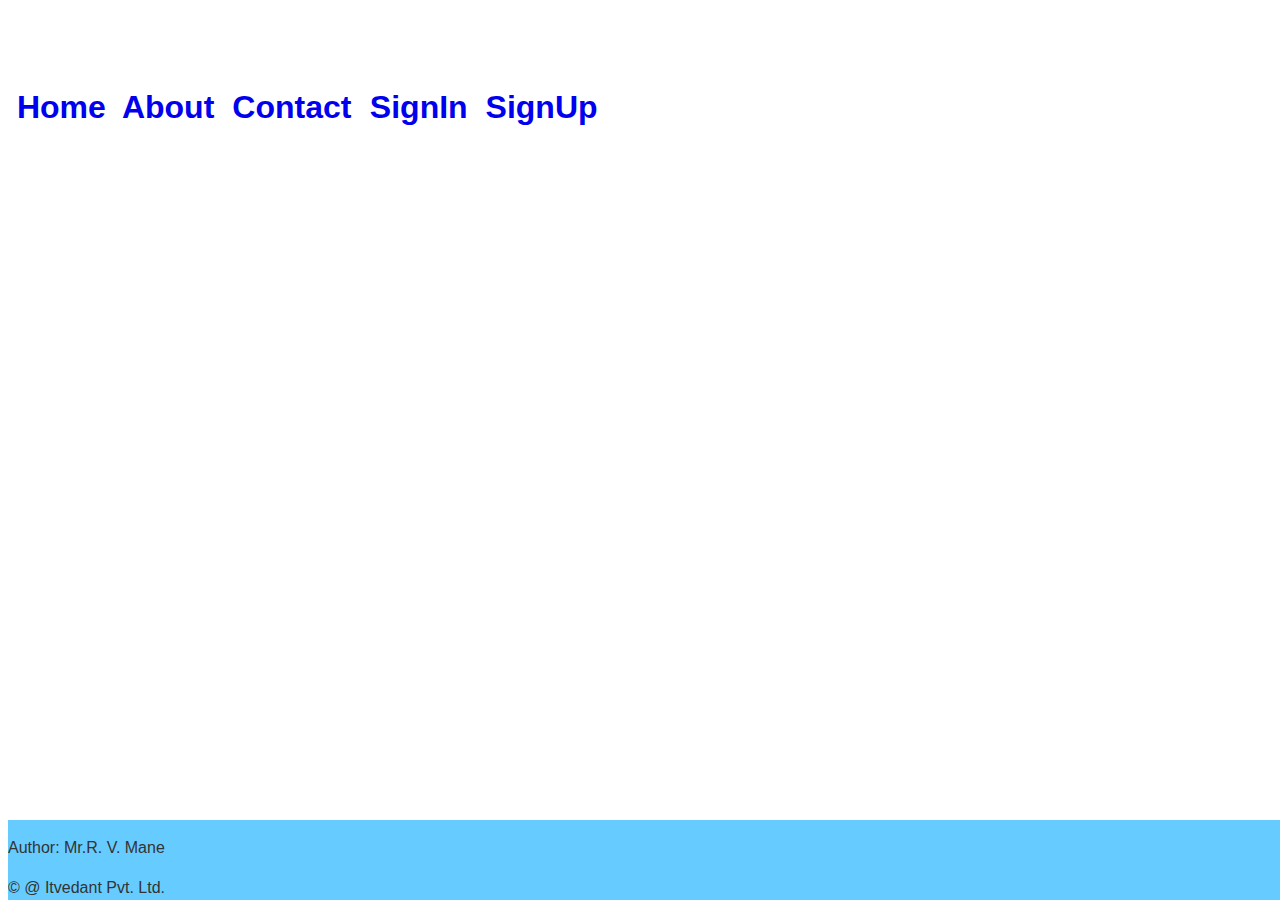
<file: index.html>
<html>
		<head>
				<title>BasicInfo|Home</title>
				<link href="style1.css" rel="stylesheet" type="text/css" />
			
		
		</head>

		<body>
					<div class="bs">
						<table border="0" width="600px" height="200px" align="left">
									<tr align="center">
										
											<td><a style="text-decoration:none" href="index.html"><font size="+3"><strong>Home</strong></font></td>
											<td><a style="text-decoration:none" href="about.html"><font size="+3"><strong>About</strong></font></td>
											<td><a style="text-decoration:none" href="contact.html"><font size="+3"><strong>Contact</strong></font></td>
											<td><a style="text-decoration:none" href="login.html"><font size="+3"><strong>SignIn</strong></font></td>
											<td><a style="text-decoration:none" href="register.html"><font size="+3"><strong>SignUp</strong></font></td>
											
									<tr>
						</table>
					</div> 
				
				
				
				
				<div id=footer>
						<footer>
								<p>Author: Mr.R. V. Mane</p>
								<p>© @ Itvedant Pvt. Ltd.</p>
								
						</footer>
						
				</div>
		
		</body>

</html>
</file>
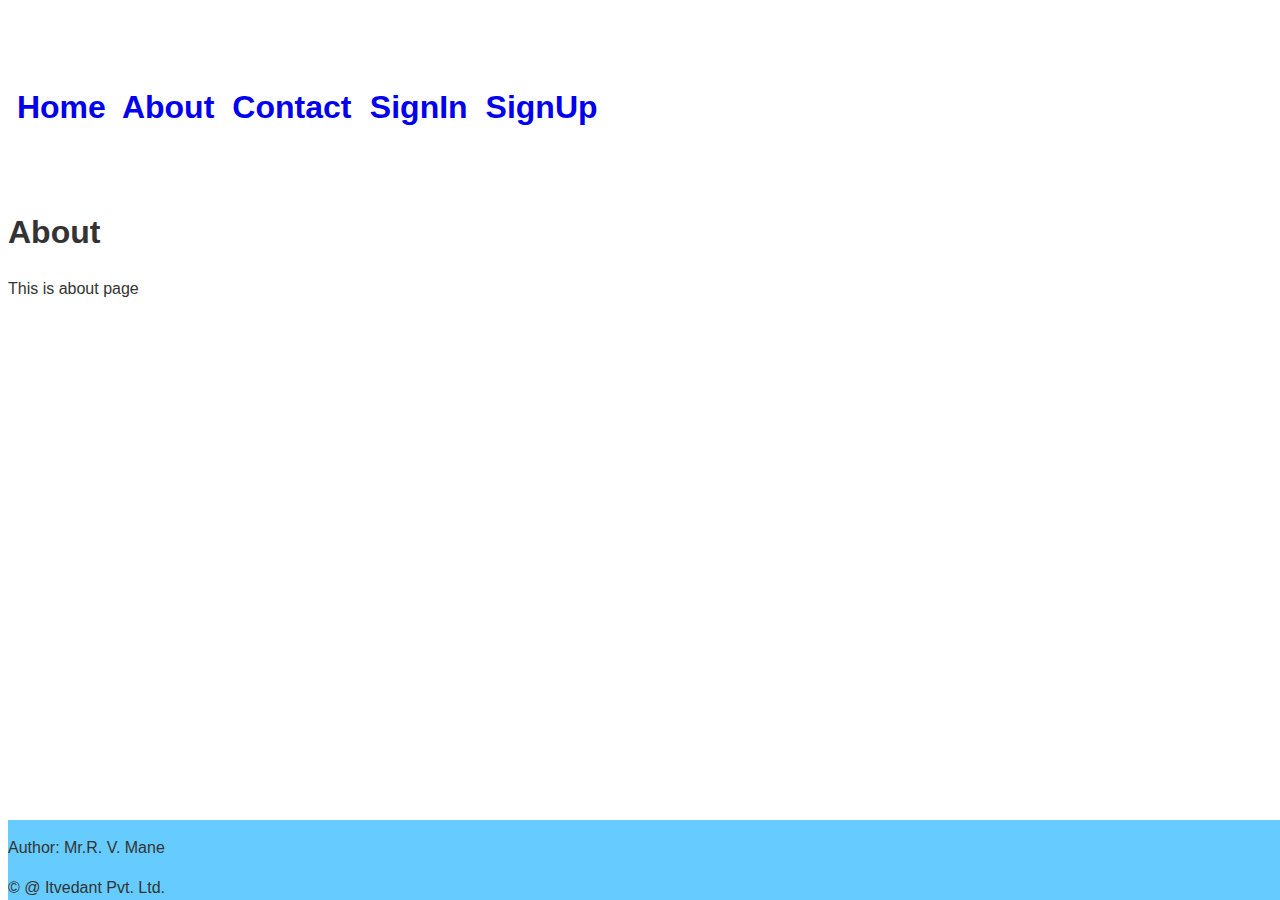
<file: about.html>
<html>
			<head>
						<title>BasicInfo|About</title>
						<link href="style1.css" rel="stylesheet" type="text/css" />
						
					
			</head>

			<body>
			
			
			<div class="bs">
						<table border="0" width="600px" height="200px" align="left" >
									<tr align="center">
										
											<td><a style="text-decoration:none" href="index.html"><font size="+3"><strong>Home</strong></font></td>
											<td><a style="text-decoration:none" href="about.html"><font size="+3"><strong>About</strong></font></td>
											<td><a style="text-decoration:none" href="contact.html"><font size="+3"><strong>Contact</strong></font></td>
											<td><a style="text-decoration:none" href="login.html"><font size="+3"><strong>SignIn</strong></font></td>
											<td><a style="text-decoration:none" href="register.html"><font size="+3"><strong>SignUp</strong></font></td>
											
									<tr>
						</table>
					</div> 
			<br><br>
			
			<div>
			
				<div >
					<a><h1>About</h1></a>
					
					<p> This is about page</p>
					
				</div>
					
			</div>
			
			<div id=footer>
						<footer>
								<p>Author: Mr.R. V. Mane</p>
								<p>© @ Itvedant Pvt. Ltd.</p>
								
						</footer>
						
				</div>
					
					
			</body>




</html>
</file>
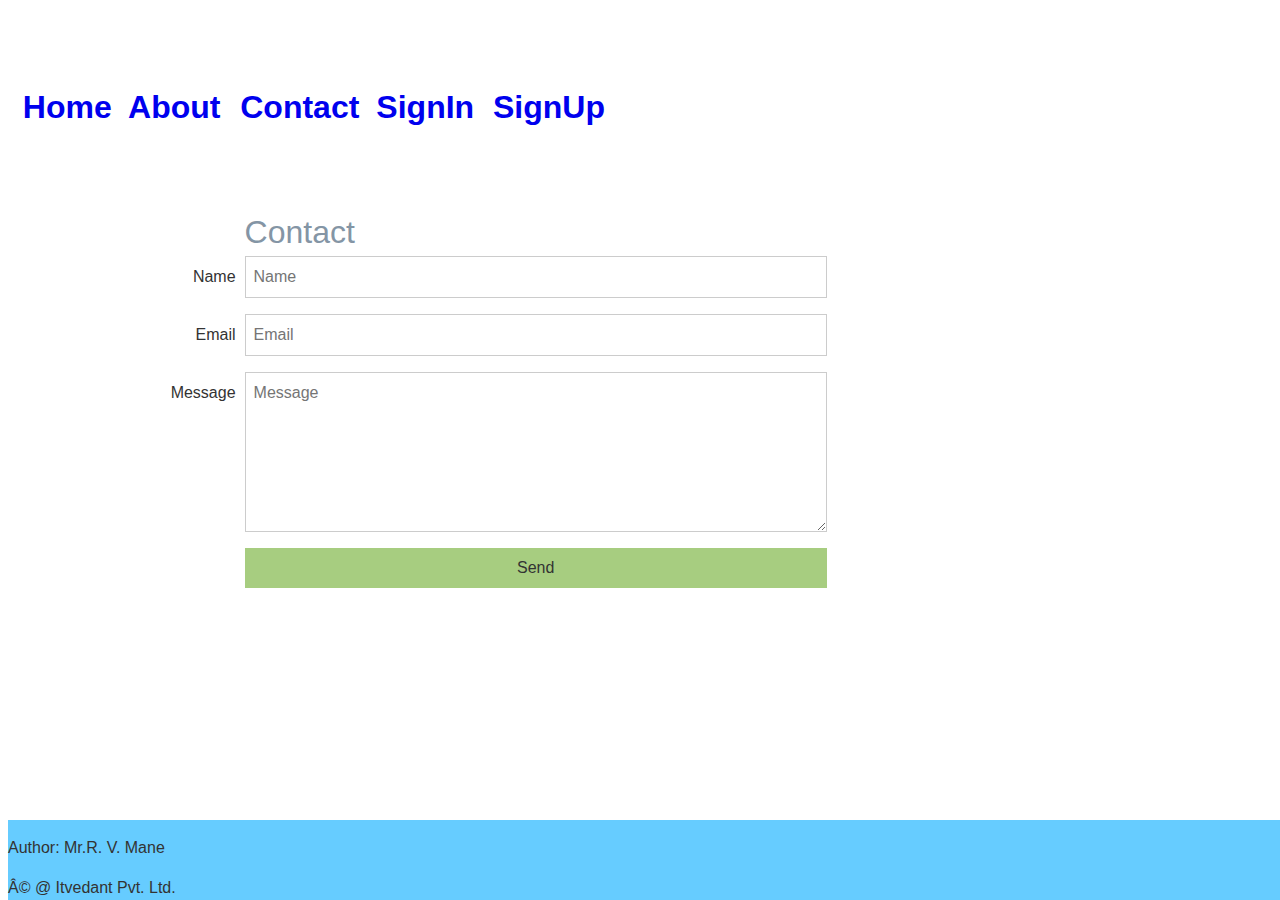
<file: contact.html>
<html>
		<head>
				<title>BasicInfo|Home</title>
				<link href="style1.css" rel="stylesheet" type="text/css" />
		
		</head>

		<body>
					<div>
						<table border="0" width="600px" height="200px" align="left">
									<tr align="right">
										
											<td><a style="text-decoration:none" href="index.html"><font size="+3"><strong>Home</strong></font></td>
											<td><a style="text-decoration:none" href="about.html"><font size="+3"><strong>About</strong></font></td>
											<td><a style="text-decoration:none" href="contact.html"><font size="+3"><strong>Contact</strong></font></td>
											<td><a style="text-decoration:none" href="login.html"><font size="+3"><strong>SignIn</strong></font></td>
											<td><a style="text-decoration:none" href="register.html"><font size="+3"><strong>SignUp</strong></font></td>
											
									<tr>
						</table>
				</div> 
				
				<div>
				<section id="contact-form">
				
								  <h2>Contact</h2>
								  <form id="contact" name="contact" accept-charset="utf-8">
									<label><span>Name</span><input name="name" type="text" placeholder="Name"/></label>
									<label><span>Email</span><input name="email" type="email" placeholder="Email"/></label>
									<label><span>Message</span><textarea name="message" placeholder="Message"></textarea></label>
									<input name="submit" type="submit" value="Send"/>
								  </form>
								  
								</section>
				</div>
				
				<div id=footer>
						<footer>
								<p>Author: Mr.R. V. Mane</p>
								<p>© @ Itvedant Pvt. Ltd.</p>
								
						</footer>
						
				</div>
		
		</body>

</html>
</file>
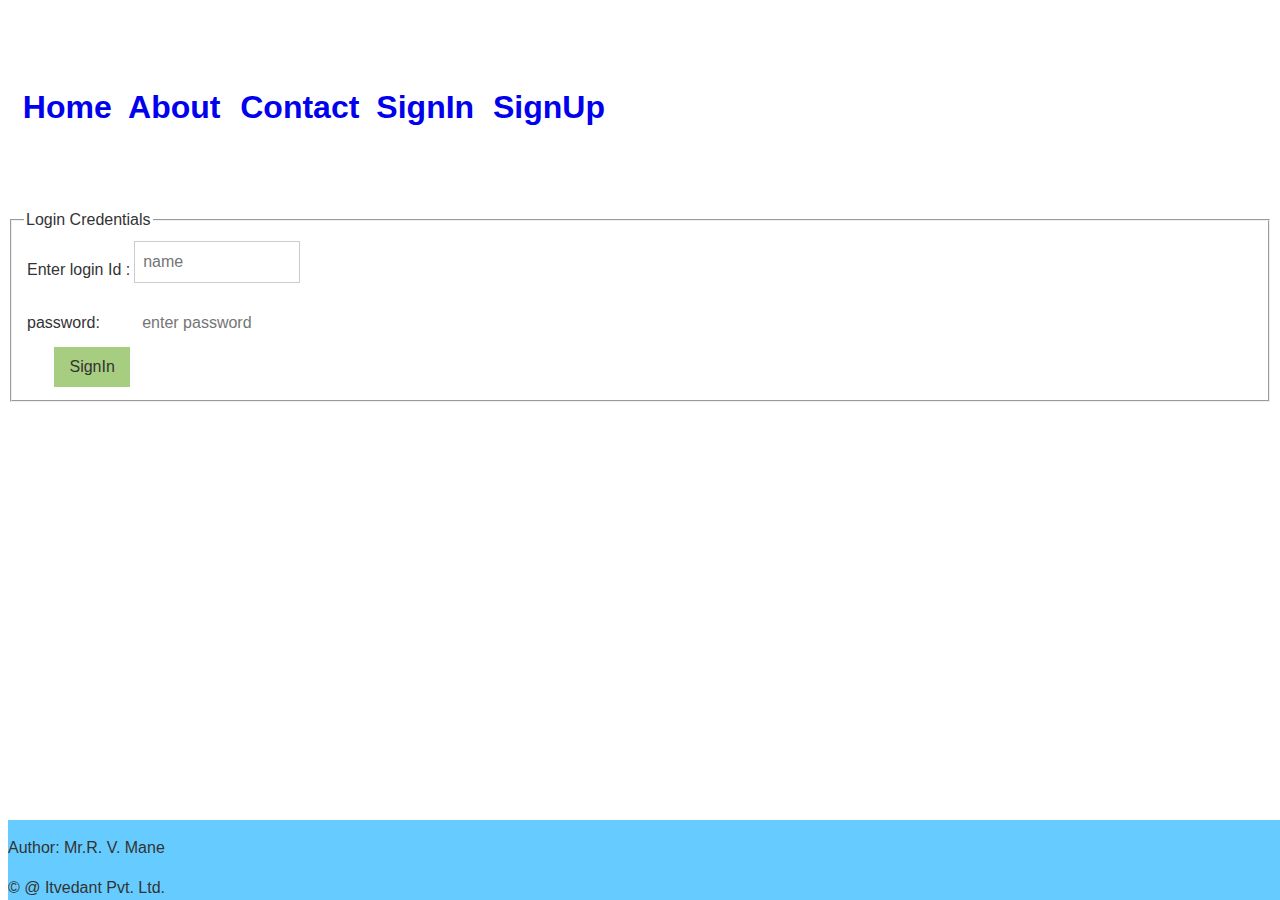
<file: login.html>
<html>
		<head>
				<title>BasicInfo|Home</title>
				<link href="style1.css" rel="stylesheet" type="text/css" />
		
		</head>

		<body>
					<div>
						<table border="0" width="600px" height="200px" align="left">
									<tr align="right">
										
											<td><a style="text-decoration:none" href="index.html"><font size="+3"><strong>Home</strong></font></td>
											<td><a style="text-decoration:none" href="about.html"><font size="+3"><strong>About</strong></font></td>
											<td><a style="text-decoration:none" href="contact.html"><font size="+3"><strong>Contact</strong></font></td>
											<td><a style="text-decoration:none" href="login.html"><font size="+3"><strong>SignIn</strong></font></td>
											<td><a style="text-decoration:none" href="register.html"><font size="+3"><strong>SignUp</strong></font></td>
											
									<tr>
						</table>
				</div> 
				
				<div id="login">
      <fieldset>
        <a name="about"></a>
        <legend> Login Credentials </legend>
        <table>


          <form action="" method="GET">
            <tr>
              <td> <label for="one"> Enter login Id : </label> </td>
              <td><input type="text" id="one" name="lname" placeholder="name" required /></td>
            </tr>



            <tr>
              <td> <label for="three">password: </label></td>
              <td> <input type="password" id="three" name="rnum" placeholder="enter password " required /> </td>
            </tr>





            <td class="submit"> <input type="submit" name="save" value="SignIn" /> </td>
            </tr>
          </form>
        </table>
      </fieldset>

    </div>
				
				<div id=footer>
						<footer>
								<p>Author: Mr.R. V. Mane</p>
								<p>© @ Itvedant Pvt. Ltd.</p>
								
						</footer>
						
				</div>
		
		</body>

</html>
</file>
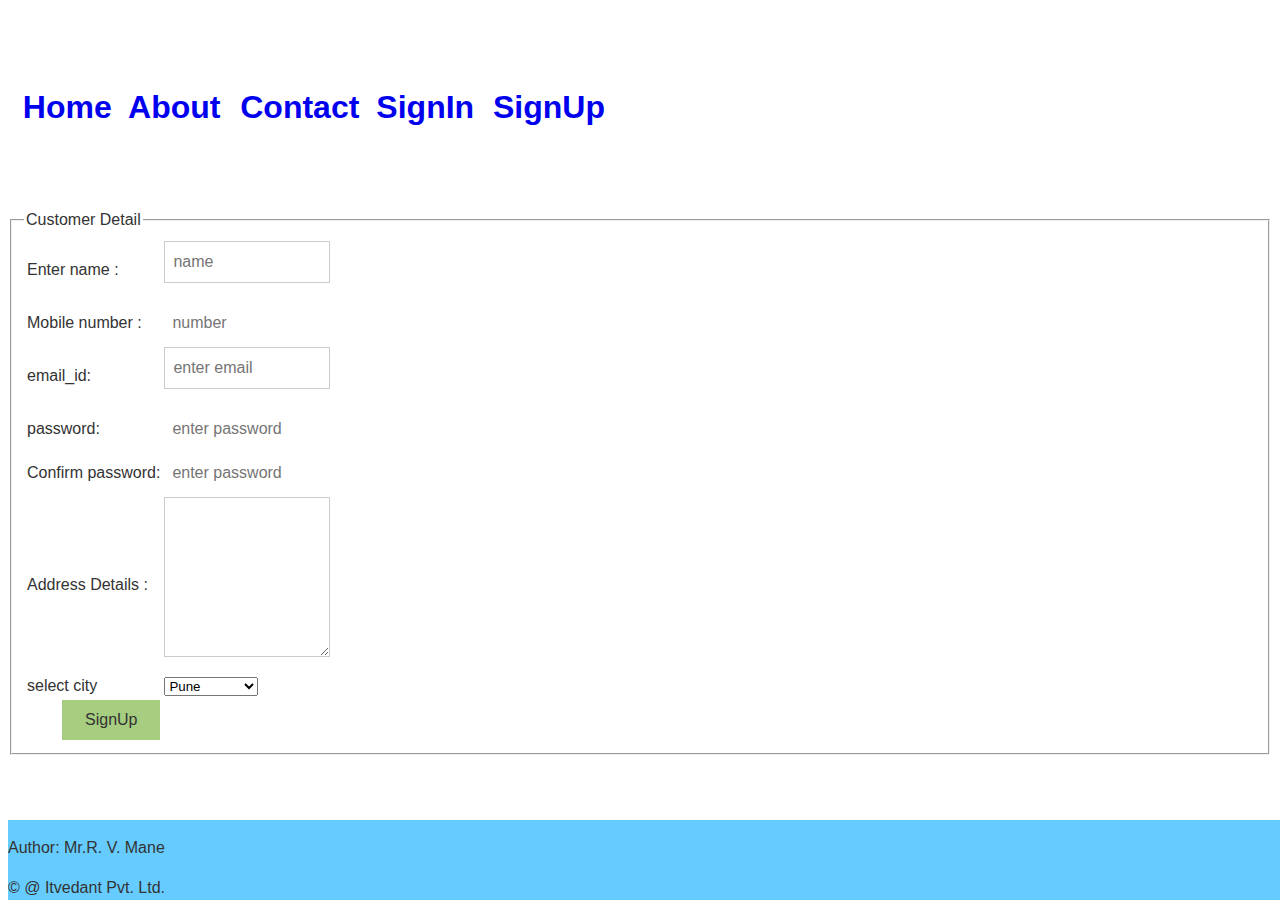
<file: register.html>
<html>
		<head>
				<title>BasicInfo|Home</title>
				<link href="style1.css" rel="stylesheet" type="text/css" />
		
		</head>

		<body>
					<div>
						<table border="0" width="600px" height="200px" align="left">
									<tr align="right">
										
											<td><a style="text-decoration:none" href="index.html"><font size="+3"><strong>Home</strong></font></td>
											<td><a style="text-decoration:none" href="about.html"><font size="+3"><strong>About</strong></font></td>
											<td><a style="text-decoration:none" href="contact.html"><font size="+3"><strong>Contact</strong></font></td>
											<td><a style="text-decoration:none" href="login.html"><font size="+3"><strong>SignIn</strong></font></td>
											<td><a style="text-decoration:none" href="register.html"><font size="+3"><strong>SignUp</strong></font></td>
											
									<tr>
						</table>
				</div> 
				
				<div id="login">
      <fieldset>
        <a name="about"></a>
        <legend> Customer Detail </legend>
        <table>


          <form action="" method="GET">
            <tr>
              <td> <label for="one"> Enter name : </label> </td>
              <td><input type="text" id="one" name="sname" placeholder="name" required /></td>
            </tr>

            <tr>
              <td> <label for="two"> Mobile number : </label></td>
              <td> <input type="number" id="two" name="rnum" placeholder="number " required /> </td>
            </tr>

            <tr>
              <td> <label for="three">email_id: </label></td>
              <td> <input type="email" id="three" name="rnum" placeholder="enter email " required /> </td>
            </tr>



            <tr>
              <td> <label for="three">password: </label></td>
              <td> <input type="password" id="three" name="rnum" placeholder="enter password " required /> </td>
            </tr>

			<tr>
              <td> <label for="three">Confirm password: </label></td>
              <td> <input type="password" id="three" name="rnum" placeholder="enter password " required /> </td>
            </tr>
			
            <tr>
              <td> <label for="three">Address Details : </label></td>
              <td> <textarea name="rnum" cols="20" rows="5" placeholder="ur suggestion"> </textarea> </td>
            </tr>


            <tr>
              <td> <label>select city </label></td>
              <td>
                <select name="ubranch">

                  <option value="1"> select city </option>
                  <option value="2" selected> Pune </option>
                  <option value="3"> Mumbai </option>
                  <option value="4"> Bangulore </option>
                  <option value="5"> Ahamdabad </option>
                </select>
              </td>
            </tr>






            <td class="submit"> <input type="submit" name="save" value="SignUp" /> </td>
            </tr>
          </form>
        </table>
      </fieldset>

    </div>
				
				<div id=footer>
						<footer>
								<p>Author: Mr.R. V. Mane</p>
								<p>© @ Itvedant Pvt. Ltd.</p>
								
						</footer>
						
				</div>
		
		</body>

</html>
</file>
<file: style1.css>
.bs{
	background-color:#08E1DB;
	display:block;
	
}

footer {
   position:absolute;
   bottom:0;
   width:100%;
   height:80px;   
   background:#6cf;
}

div {
clear: both
}

html {
  font: 300 100%/1.5 Ubuntu, sans-serif;
  color: #333;
  overflow-x: hidden;
}
h2 {
  margin: 0;
  color: #8495a5;
  font-size: 2.5em;
  font-weight: 300;
}
#contact-form {
  max-width: 1208px;
  max-width: 75.5rem;
  margin: 0 auto;
}
#contact, label, input[name="submit"] {
  position: relative;
}
label > span, input, textarea, button {
  box-sizing: border-box;
}
label {
  display: block;
}
label > span {
  display: none;
}
input, textarea, button {
  width: 100%;
  padding: 0.5em;
  border: none;
  font: 300 100%/1.2 Ubuntu, sans-serif;
}
input[type="text"], input[type="email"], textarea {
  margin: 0 0 1em;
  border: 1px solid #ccc;
  outline: none;
}
input.invalid, textarea.invalid {
  border-color: #d5144d;
}
textarea {
  height: 6em;
}
input[type="submit"], button {
  background: #a7cd80;
  color: #333;
}
input[type="submit"]:hover, button:hover {
  background: #91b36f;
}
@media screen and (min-width: 30em) {
  #contact-form h2 {
    margin-left: 26.3736%;
    font-size: 2em;
    line-height: 1.5;
  }
  label > span {
    vertical-align: top;
    display: inline-block;
    width: 26.3736%;
    padding: 0.5em;
    border: 1px solid transparent;
    text-align: right;
  }
  input, textarea, button {
    width: 73.6263%;
    line-height: 1.5;
  }
  textarea {
    height: 10em;
  }
  input[type="submit"], button {
    margin-left: 26.3736%;
  }
}
@media screen and (min-width: 48em) {
  #contact-form {
    text-align: justify;
    line-height: 0;
  }
  #contact-form:after {
    content: '';
    display: inline-block;
    width: 100%;
  }
  #contact-form h2 {
    margin-left: 17.2661%;
  }
  #contact-form form, #contact-form aside {
    vertical-align: top;
    display: inline-block;
    width: 65.4676%;
    text-align: left;
    line-height: 1.5;
  }
  #contact-form aside {
    width: 30.9353%;
  }
}
</file>
